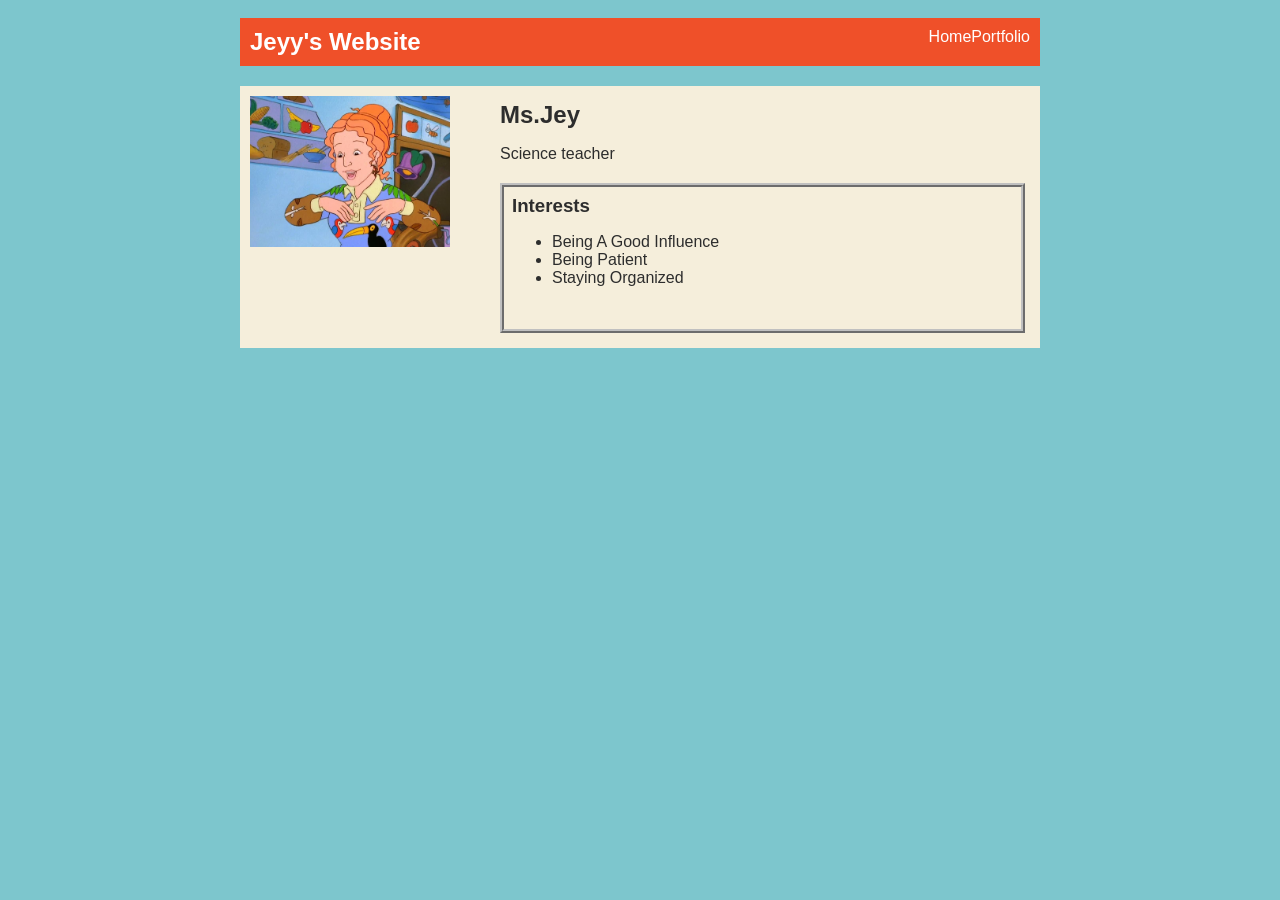
<file: index.html>
<!DOCTYPE html>
<html>
  <head>
    <title>Jeyyy's project</title>
    <link rel="stylesheet" href="style.css" />
  </head>

  <body>
    <!-- All content goes here -->
    <div id="all-contents">
      <nav>
        <h1>Jeyy's Website</h1>
        <ul id="nav-ul">
          <li class="nav-il">
            <a href="index.html">Home</a>
          </li>
          <li>
            <a href="portfolio.html">Portfolio</a>
          </li>
        </ul>
      </nav>

      <main>
        <div class="sidebar">
          <img class="sidebar-img" src="msb.jpg" />
        </div>
        <div class="content">
          <h2>Ms.Jey</h2>
          <p>Science teacher</p>

          <div id="interests">
            <h3>Interests</h3>
            <ul>
              <li>Being A Good Influence</li>
              <li>Being Patient</li>
              <li>Staying Organized</li>
              <img />
            </ul>
          </div>
        </div>
      </main>
    </div>
  </body>
</html>
</file>
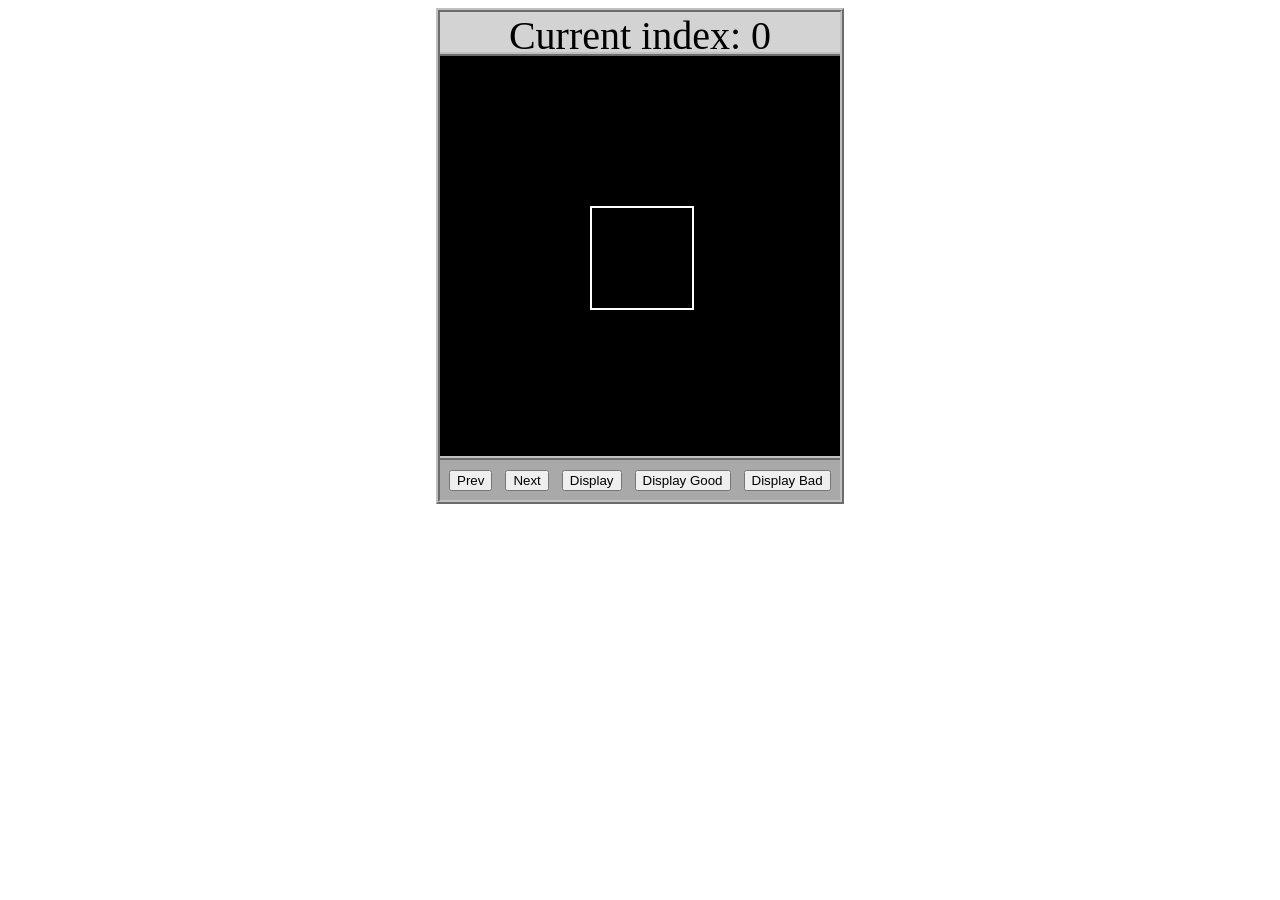
<file: asd-projects/data-shapes/index.html>
<!DOCTYPE html>
<html>
  <head>
    <meta charset="utf-8" />
    <meta name="viewport" content="width=device-width" />
    <title>Data Shapes</title>
    <link rel="stylesheet" href="index.css" />
    <script src="https://code.jquery.com/jquery-3.1.0.js"></script>
    <script src="index.js"></script>
  </head>
  <body>
    <div id="board">
      <div id="info-bar">Current index: 0</div>
      <div id="shape-container">
        <div id="shape"></div>
      </div>
      <div id="button-box">
        <button id="cycle-left">Prev</button>
        <button id="cycle-right">Next</button>
        <button id="execute1">Display</button>
        <button id="execute2">Display Good</button>
        <button id="execute3">Display Bad</button>
      </div>
    </div>
  </body>
</html>
</file>
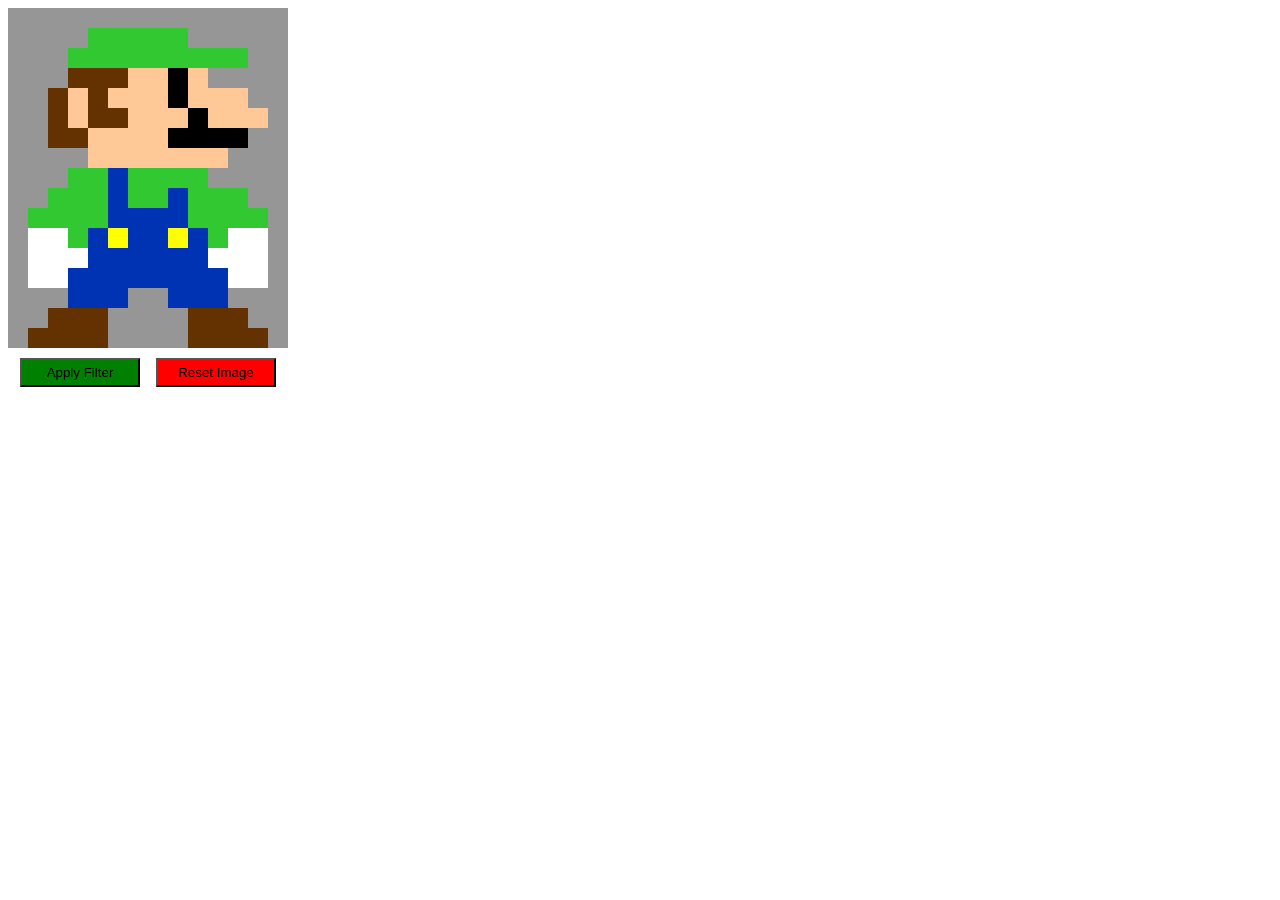
<file: asd-projects/image-filtering/index.html>
<!DOCTYPE html>
<html>
  <head>
    <script src="https://code.jquery.com/jquery-3.1.0.js"></script>
    <meta charset="utf-8" />
    <meta name="viewport" content="width=device-width" />
    <link rel="stylesheet" href="index.css" />
    <script src="image.js"></script>
    <script src="index.js"></script>
    <title>Image Filtering</title>
  </head>
  <body>
    <div id="display"></div>
    <div id="button-box">
      <button id="apply">Apply Filter</button>
      <button id="reset">Reset Image</button>
    </div>
  </body>
</html>
</file>
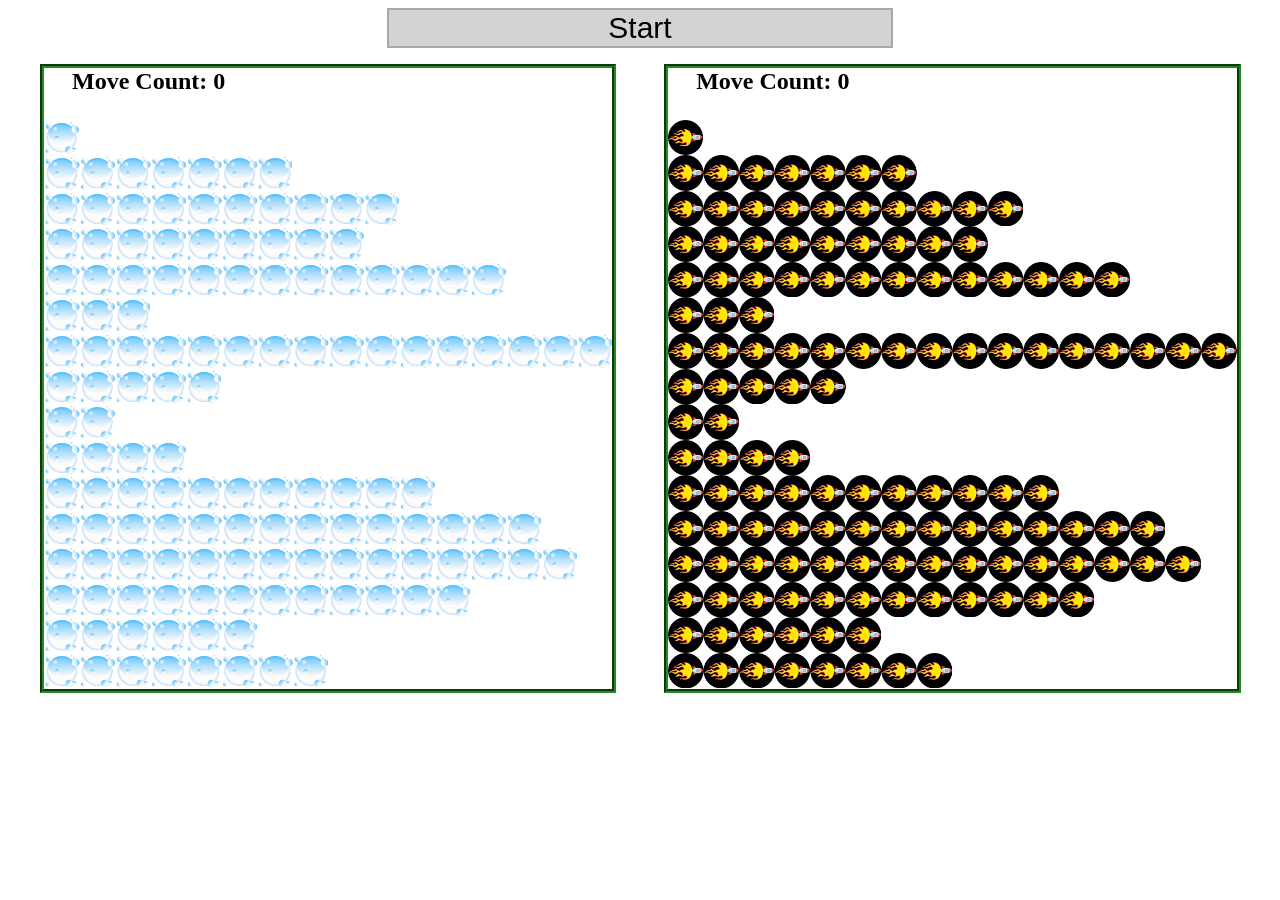
<file: asd-projects/sorting/index.html>
<!DOCTYPE html>
<html>
<head>
    <script src="https://code.jquery.com/jquery-3.1.0.js"></script>    
    <meta charset="utf-8">
    <meta name="viewport" content="width=device-width">
    <link rel="stylesheet" href="index.css">
    <script src="setup.js"></script>
    <script src="index.js"></script>
    <script src="run.js"></script>
    <title>Sorting</title>
</head>
<body>
    <div id="fullContainer">
        <div id="buttonContainer">
          <button id="goButton">Start</button>
        </div>
        <div id="sortContainer">
            <div class="subContainer" id="bubbleArea">
                <h2 id="bubbleCounter">Move Count: 0</h2>
                <div id="displayBubble">

                </div>
            </div>

            <div class="subContainer" id="quickArea">
                <h2 id="quickCounter">Move Count: 0</h2>
                <div id="displayQuick">

                </div>
            </div>
        </div>
    </div>
</body>
</html>
</file>
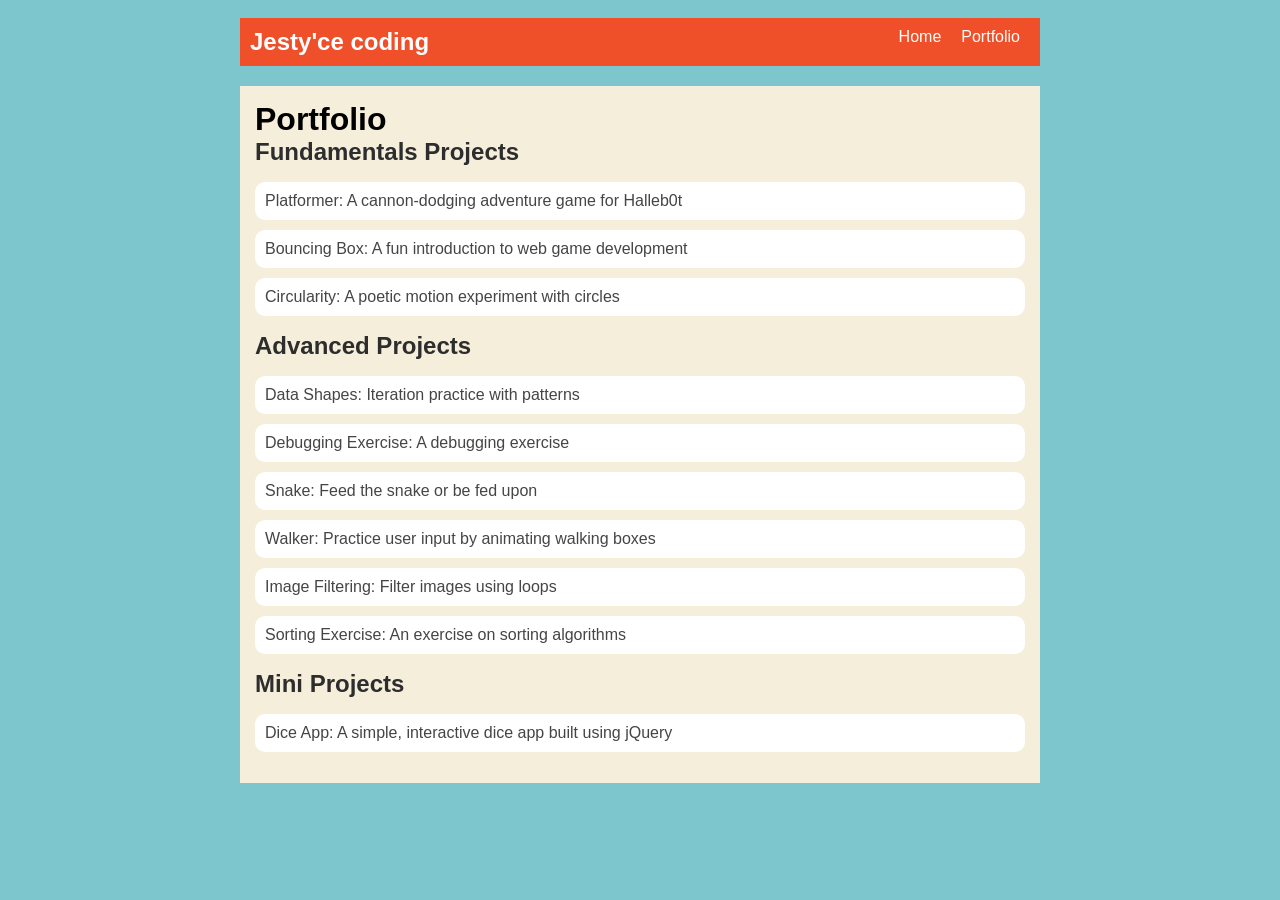
<file: portfolio.html>
<!DOCTYPE html>
<html>
 <head>
 <title>Jesty'ce Portfolio</title>
  <link rel="stylesheet" href="style.css"/>
 </head>
 
 
 <body>
  <!--All content goes here-->
 <div id="all-contents">
  <nav>
 <h1>Jesty'ce coding</h1>
  <ul id="nav-ul">
    <li class="nav-li">
      <a href="index.html">Home</a>
    </li>
    <li class="nav-li">
      <a href="portfolio.html">Portfolio</a>
    </li>
  </ul>
  
   </nav>

  <main>
 <div class="content">
    <h1>Portfolio</h1>
    <h2>Fundamentals Projects</h2>
    <ul id="portfolio">
      <li>
  <a href="fsd-projects/platformer/">Platformer: A cannon-dodging adventure game for Halleb0t</a>
</li>
<li>
  <a href="fsd-projects/bouncing-box/">Bouncing Box: A fun introduction to web game development</a>
</li>
<li>
  <a href="fsd-projects/circularity/">Circularity: A poetic motion experiment with circles</a>
</li>
    </ul>
    <h2>Advanced Projects</h2>
<ul id ="portfolio">
    <li><a href="asd-projects/data-shapes"> Data Shapes: Iteration practice with patterns</a></li>
    <li><a href="asd-projects/debugging-exercise"> Debugging Exercise: A debugging exercise</a></li>
    <li><a href="asd-projects/snake">Snake: Feed the snake or be fed upon</a></li>
    <li><a href="asd-projects/walker">Walker: Practice user input by animating walking boxes</a></li>
    <li><a href="asd-projects/image-filtering">Image Filtering: Filter images using loops</a></li>
    <li><a href="asd-projects/sorting">Sorting Exercise: An exercise on sorting algorithms</a></li>
</ul>
<h2>Mini Projects</h2>
<ul id ="portfolio">
    <li><a href="asd-projects/dice-app"> Dice App: A simple, interactive dice app built using jQuery</a></li>
</ul>
   </div>
    </main>
    </div>
  </body>
</html>
</file>
<file: style.css>
body {
    background: rgb(125, 198, 205);
    color: rgb(45, 45, 45);
    padding: 10px;
    font-family: Arial, sans-serif;
}

#all-contents {
    max-width: 800px;
    margin: auto;
}

/* navigation menu */
nav {
    background: rgb(239, 80, 41);
    margin: 0 auto;
    display: flex;
    padding: 10px;
}

h1 {
    display: flex;
    align-items: center;
    color: white;
    flex: 1;
    margin: 0;
}

#nav-ul {
    list-style-type: none;
    margin: 0;
    padding: 0;
    display: flex;
}

.nav-li {
    display: inline-block;
    padding: 0 10px;
}

a {
    text-decoration: none;
    color: #fff;
}

/* main container area beneath menu */
main {
    background: rgb(245, 238, 219);
    display: flex;
    margin-top: 20px;
}

.sidebar {
    margin-right: 25px;
    padding: 10px;
}

.sidebar-img {
    width: 200px;
}

.content {
    flex: 1;
    padding: 15px;
}

/* interests section styles */
#interests {
    border: 4px silver ridge;
    padding: 8px;
    margin-top: 20px;
}

h2, h3 {
    margin: 0px;
}
body {
    background: rgb(125, 198, 205);
    color: rgb(45, 45, 45);
    padding: 10px;
    font-family: Arial, sans-serif;
}

#all-contents {
    max-width: 800px;
    margin: auto;
}

/* navigation menu */
nav {
    background: rgb(239, 80, 41);
    margin: 0 auto;
    display: flex;
    padding: 10px;
}

h1 {
    display: flex;
    align-items: center;
    color: white;
    flex: 1;
    margin: 0;
}

#nav-ul {
    list-style-type: none;
    margin: 0;
    padding: 0;
    display: flex;
}

.nav-li {
    display: inline-block;
    padding: 0 10px;
}

a {
    text-decoration: none;
    color: #fff;
}

/* main container area beneath menu */
main {
    background: rgb(245, 238, 219);
    display: flex;
    margin-top: 20px;
}

.sidebar {
    margin-right: 25px;
    padding: 10px;
}

.sidebar-img {
    width: 200px;
}

.content {
    flex: 1;
    padding: 15px;
}

/* interests section styles */
#interests {
    border: 4px silver ridge;
    padding: 8px;
    margin-top: 20px;
}

h2, h3 {
    margin: 0px;
}

/* Portfolio styles */
.content h1 {
  color: black;
}

#portfolio {
  list-style-type: none;
  padding-left: 0;
}

#portfolio li {
  background: #fff;
  padding: 10px;
  border-radius: 10px;
  margin-bottom: 10px;
}

#portfolio li:hover {
  background: #eee;
}

#portfolio a {
  text-decoration: none;
  color: #454545;
}
</file>
<file: asd-projects/data-shapes/index.css>
#board {
  width: 400px;
  margin: auto;
  border: silver ridge 4px;
}

#info-bar {
  width: 400px;
  height: 40px;
  background: lightgray;
  font-size: 40px;
  text-align: center;
}

#shape-container {
  width: 400px;
  height: 400px;
  background: black;
  border-top: silver ridge 4px;
  border-bottom: silver ridge 4px;
}

#button-box {
  width: 400px;
  height: 40px;
  background: darkgray;
}

#shape {
  color: white;
  width: 100px;
  height: 100px;
  position: relative;
  top: 150px;
  left: 150px;
  border: white solid 2px;
  display: block;
}

button {
  width: auto;
  height: auto;
  margin: auto;
  margin-top: 10px;
  margin-left: 9px;
}

p {
  margin: 5px;
}
</file>
<file: asd-projects/image-filtering/index.css>
.square {
  width: 20px;
  height: 20px;
  position: absolute;
}

body > div {
  position: relative;
}

#button-box {
  position: relative;
  top: 350px;
}

button {
  width: 120px;
  padding: 5px;
  margin-left: 12px;
}

#apply {
  background: green;
}

#reset {
  background: red;
}
</file>
<file: asd-projects/sorting/index.css>
#fullContainer {
    width:100%;
}
#buttonContainer {
    margin:auto;
    width: 40%;
}
#goButton {
    margin: auto;
    width: 100%;
    border: 2px darkgray double;
    background: lightgray;
    font-size: 30px;
}
#sortContainer {
    display: table;
    margin: 0 auto;
    width: 100%;
}
.subContainer {
    display: inline-block;
    width:45%;
    border: 4px forestgreen groove;
    margin-top: 1.25%;
}
#bubbleArea {
    margin-left: 2.5%;
}
#quickArea {
    margin-left: 3.75%;
}
.subContainer > h2 {
    margin-left: 5%;
    height: 32px;
    margin-top: 0;
}
.sortElement {
    background-position: center;
    background-repeat: repeat-x;
    position: absolute;
    left: 0px;
    margin: 0;
    padding: 0;
}
.subContainer > div {
    position: relative;
}
.bubbleElement {
    background: url('img/bubble.png');
    /*border: 2px aqua ridge;*/
}
.quickElement {
    background: url('img/quick.png');
    /*border: 2px firebrick ridge;*/
}
</file>
